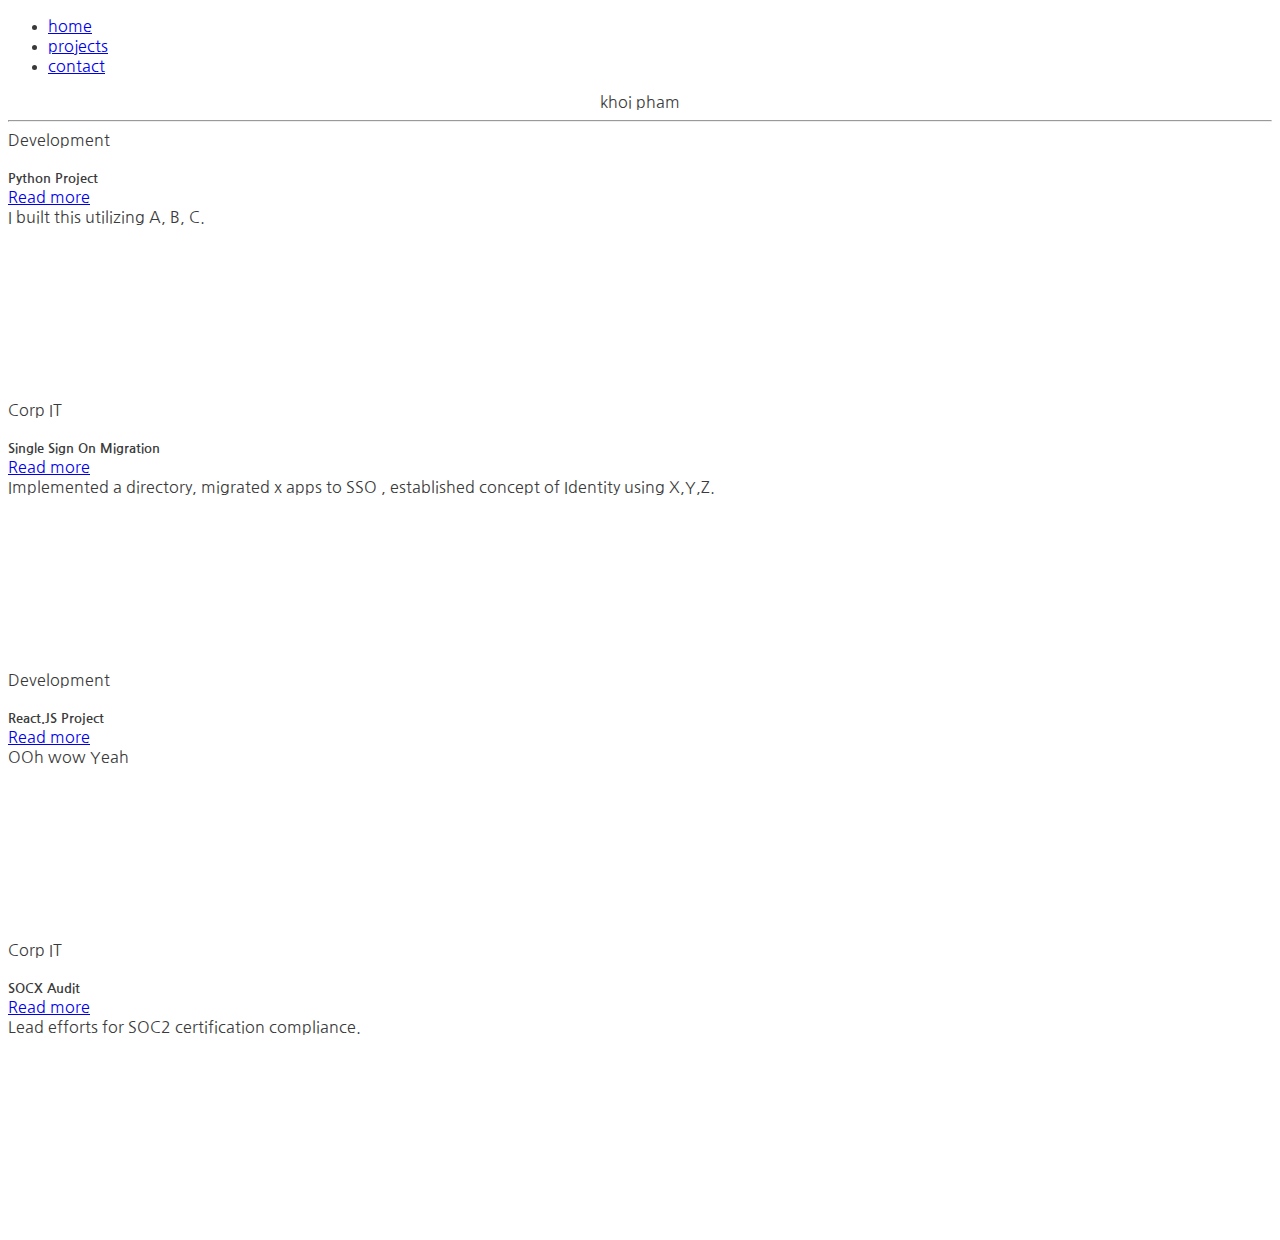
<file: toolset.html>
<!doctype html>
<html lang="en">
  <head>
    <meta charset="utf-8">
    <meta name="viewport" content="width=device-width, initial-scale=1, shrink-to-fit=no">

    <link rel="stylesheet" href="https://stackpath.bootstrapcdn.com/bootstrap/4.1.3/css/bootstrap.min.css" integrity="sha384-MCw98/SFnGE8fJT3GXwEOngsV7Zt27NXFoaoApmYm81iuXoPkFOJwJ8ERdknLPMO" crossorigin="anonymous">
    <link rel="stylesheet" href="./Styles/styles.css">
    <link rel="shortcut icon" href="./images/title.ico" />
    <link href="https://fonts.googleapis.com/css?family=Nanum+Gothic&display=swap" rel="stylesheet">
    <title>KB Coy</title>
  </head>
  <body>
    <div class="container">
      <nav class="navbar navbar-expand-sm bg-light navbar-light fixed-bottom justify-content-center">
        <ul class="navbar-nav">
          <li class="nav-item">
            <a class="nav-link" href="./index.html">home</a>
          </li>
          <li class="nav-item active">
            <a class="nav-link" href="./toolset.html">projects</a>
          </li>
          <li class="nav-item">
            <a class="nav-link" href="./contact.html">contact</a>
          </li>
        </ul>
      </nav>

      <div class="row">
        <div class="col">
          <div class="display-4 header-text">
            khoi pham <br /><hr />
          </div>
        </div>
      </div>
      <div class="row">
        <div class="col-sm-6">
          <div class="card">
            <div class="card-header">
              Development
            </div>
            <div class="card-body">
              <h5 class="card-title">Python Project</h5>
              <p class="card-text">I built this utilizing A, B, C.</p>
              <a href="#" class="btn btn-primary">Read more</a>
            </div>
          </div>
        </div>
        <div class="col-sm-6">
          <div class="card">
            <div class="card-header">
              Corp  IT
            </div>
            <div class="card-body">
              <h5 class="card-title">Single Sign On Migration</h5>
              <p class="card-text">Implemented a directory, migrated x apps to SSO , established concept of Identity using X,Y,Z.</p>
              <a href="#" class="btn btn-primary">Read more</a>
            </div>
          </div>
        </div>
      </div>
      <div class="row row-2">
        <div class="col-sm-6">
          <div class="card">
            <div class="card-header">
              Development
            </div>
            <div class="card-body">
              <h5 class="card-title">React.JS Project</h5>
              <p class="card-text">OOh wow Yeah</p>
              <a href="#" class="btn btn-primary">Read more</a>
            </div>
          </div>
        </div>
        <div class="col-sm-6">
          <div class="card">
            <div class="card-header">
              Corp  IT
            </div>
            <div class="card-body">
              <h5 class="card-title">SOCX Audit</h5>
              <p class="card-text">Lead efforts for SOC2 certification compliance.</p>
              <a href="#" class="btn btn-primary">Read more</a>
            </div>
          </div>
        </div>
      </div>



    </div>


    <script src="https://code.jquery.com/jquery-3.3.1.slim.min.js" integrity="sha384-q8i/X+965DzO0rT7abK41JStQIAqVgRVzpbzo5smXKp4YfRvH+8abtTE1Pi6jizo" crossorigin="anonymous"></script>
    <script src="https://cdnjs.cloudflare.com/ajax/libs/popper.js/1.14.3/umd/popper.min.js" integrity="sha384-ZMP7rVo3mIykV+2+9J3UJ46jBk0WLaUAdn689aCwoqbBJiSnjAK/l8WvCWPIPm49" crossorigin="anonymous"></script>
    <script src="https://stackpath.bootstrapcdn.com/bootstrap/4.1.3/js/bootstrap.min.js" integrity="sha384-ChfqqxuZUCnJSK3+MXmPNIyE6ZbWh2IMqE241rYiqJxyMiZ6OW/JmZQ5stwEULTy" crossorigin="anonymous"></script>
  </body>
</html>
</file>
<file: Styles/styles.css>
.intro-text {
  position: absolute;
  top: 40%;
  left: 25%;
}

.side-background {
  height: 630px;
  margin-bottom: 0;
  padding-bottom: 0;
  background: url("../images/img1.jpg");
  background-size:auto;
  background-repeat: no-repeat;
  object-fit: none;
}

.side-color-1 {
  background-color: #0099FF;
  height:630px;
  min-width: inherit;

}

.side-color-2 {
  background-color: #F2F2F2;
  height:100hv;
  min-width: inherit;

}
.side-color-3 {
  padding: 0
}
.sidenav {
  height: 100%;
  width: 0;
  position: fixed;
  z-index: 3;
  top: 0;
  left: 0;
  background-color: #F9F9F9;
  overflow-x: hidden;
  transition: 0.5s;
  padding-top: 60px;
}

.sidenav a {
  padding: 8px 8px 8px 32px;
  text-decoration: none;
  font-size: 25px;
  color: #464545;
  display: block;
  transition: 0.3s;
}

.sidenav a:hover {
  color: #1C1C1C;
}

.sidenav .closebtn {
  position: absolute;
  top: 0;
  right: 25px;
  font-size: 36px;
  margin-left: 50px;
}

.tools-icon-img {
  max-height: 40px;
  width: auto;
  margin: 10px
}

.tools-icon-group {
  margin-left: 24%;

}

.tools-wrapper {
    padding-top:285px;

}

.spacer {
  margin-top: 200px;
}

.no-deco{
  color: #3a3a3a;
}
a:hover {
  text-decoration: none
}

body {
  color: #3a3a3a;
  font-family: 'Nanum Gothic', sans-serif;
}

.mapouter{
  margin-bottom: 50px
}

.header-text{
  text-align: center;
}

.card {
  margin-bottom:20px;
  min-height: 250px;

}

.row-2 {
  margin-bottom: 50px
}

.card-body {
  position: relative;
}

.btn {
  position: absolute;
  bottom: 20px;
}

@media screen and (max-height: 450px) {
  .sidenav {padding-top: 15px;}
  .sidenav a {font-size: 18px;}
}
</file>
<file: docs/css/styles.css>
.intro-text {
  position: absolute;
  top: 40%;
  left: 25%;
}

.side-background {
  height: 630px;
  margin-bottom: 0;
  padding-bottom: 0;
  background: url("../img/img1.jpg");
  background-size:auto;
  background-repeat: no-repeat;
  object-fit: none;
}

.side-color-1 {
  background-color: #0099FF;
  height:630px;
  min-width: inherit;

}

.side-color-2 {
  background-color: #F2F2F2;
  height:100hv;
  min-width: inherit;

}
.side-color-3 {
  padding: 0
}
.sidenav {
  height: 100%;
  width: 0;
  position: fixed;
  z-index: 3;
  top: 0;
  left: 0;
  background-color: #F9F9F9;
  overflow-x: hidden;
  transition: 0.5s;
  padding-top: 60px;
}

.sidenav a {
  padding: 8px 8px 8px 32px;
  text-decoration: none;
  font-size: 25px;
  color: #464545;
  display: block;
  transition: 0.3s;
}

.sidenav a:hover {
  color: #1C1C1C;
}

.sidenav .closebtn {
  position: absolute;
  top: 0;
  right: 25px;
  font-size: 36px;
  margin-left: 50px;
}

.tools-icon-img {
  max-height: 40px;
  width: auto;
  margin: 10px
}

.tools-icon-group {
  margin-left: 24%;

}

.tools-wrapper {
    padding-top:285px;

}

.spacer {
  margin-top: 200px;
}

.no-deco{
  color: #3a3a3a;
}
a:hover {
  text-decoration: none
}

body {
  color: #3a3a3a;
  font-family: 'Nanum Gothic', sans-serif;
}

.mapouter{
  margin-bottom: 50px
}

.header-text{
  text-align: center;
}

.card {
  margin-bottom:20px;
  min-height: 250px;

}

.row-2 {
  margin-bottom: 50px
}

.card-body {
  position: relative;
}

.btn {
  position: absolute;
  bottom: 20px;
}

@media screen and (max-height: 450px) {
  .sidenav {padding-top: 15px;}
  .sidenav a {font-size: 18px;}
}
</file>
